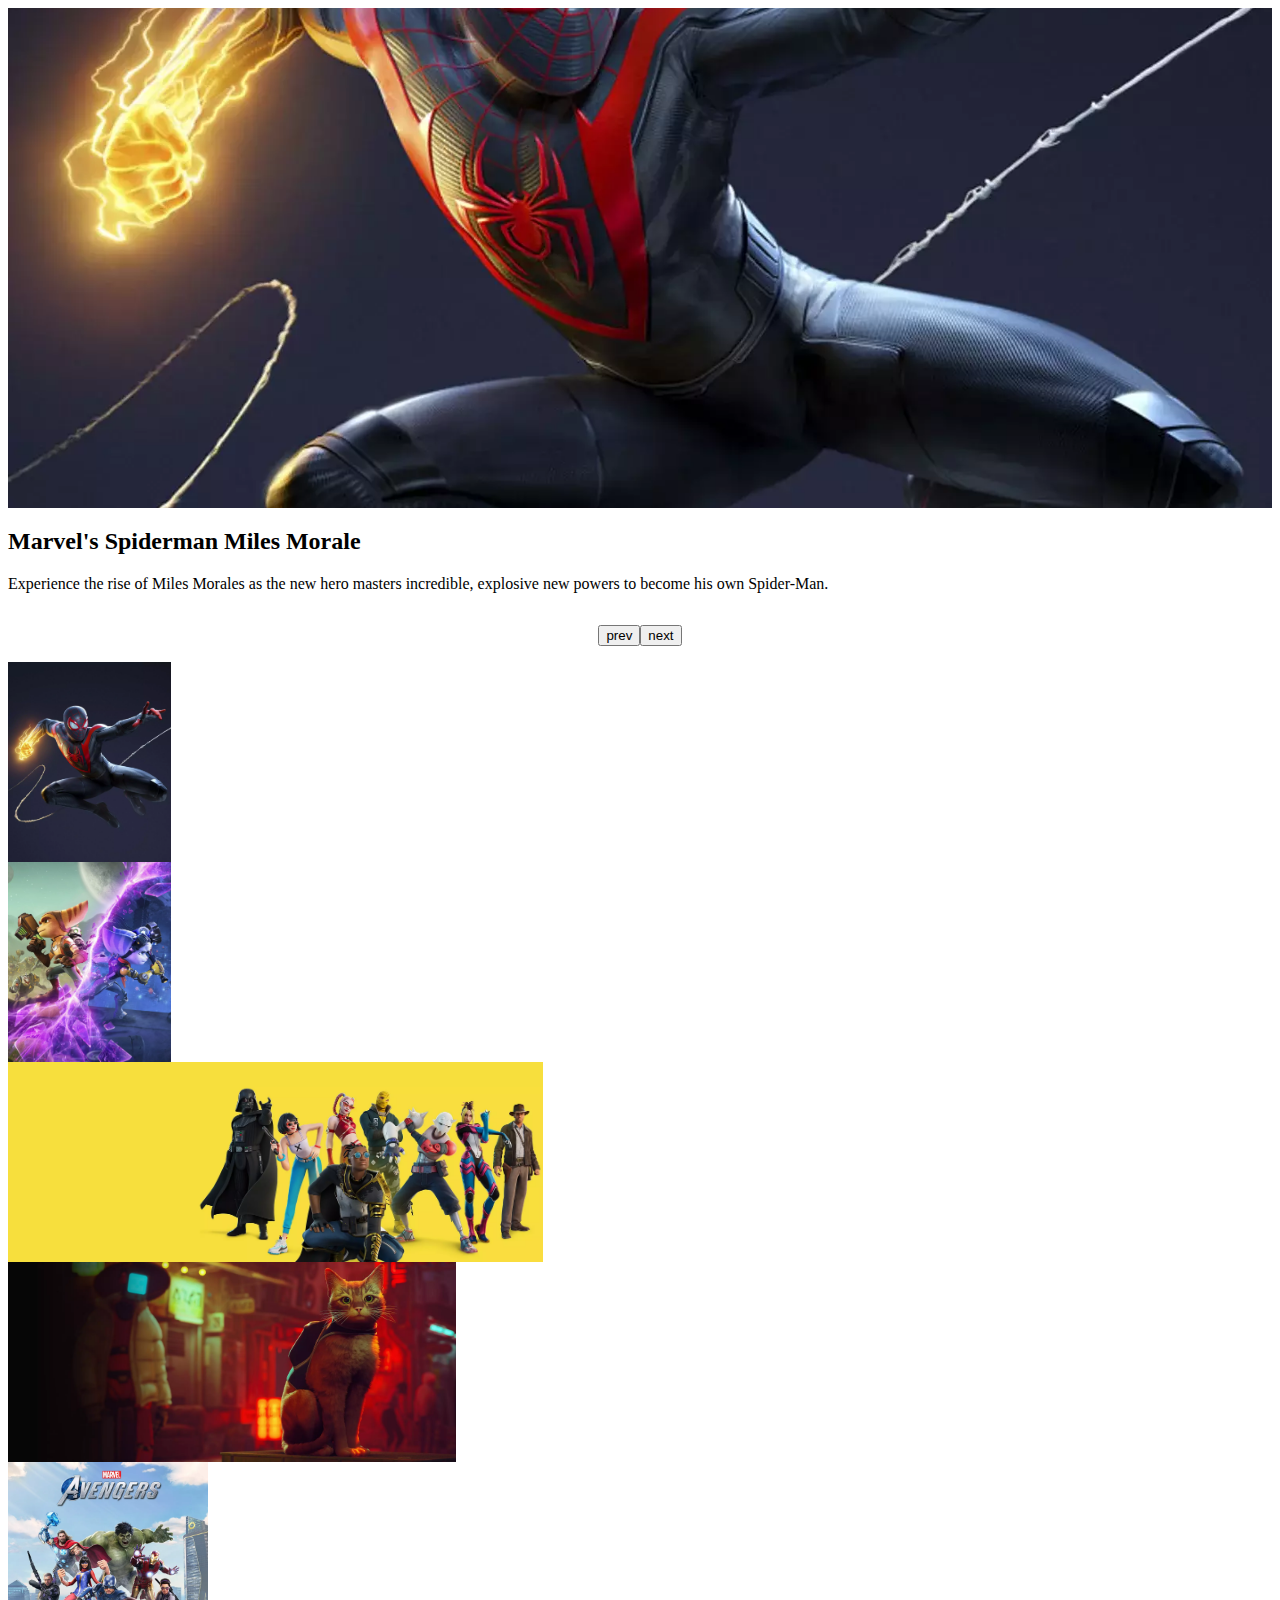
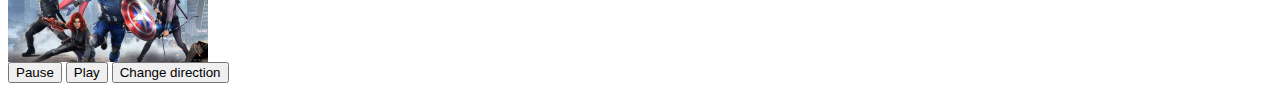
<file: index.html>
<!doctype html> 
<html lang='it'> 
    <head>
        <meta charset='utf-8'> 
        <meta name='viewport' content='width=device-width, initial-scale=1'>
        <meta name='author' content='Diego Cavenati'>
        <title></title>
        <!-- Font -->

        <!-- Font awesome -->
        <link rel='stylesheet' href='https://cdnjs.cloudflare.com/ajax/libs/font-awesome/6.2.0/css/all.min.css'>
        <!-- Bootstrap CSS -->
        <link href='https://cdn.jsdelivr.net/npm/bootstrap@5.2.1/dist/css/bootstrap.min.css' rel='stylesheet' integrity='sha384-iYQeCzEYFbKjA/T2uDLTpkwGzCiq6soy8tYaI1GyVh/UjpbCx/TYkiZhlZB6+fzT' crossorigin='anonymous'>
        <!-- Personal CSS -->
        <link rel='stylesheet' href='./assets/css/style.css'>
    </head>
    <body>

        <main>
            <div class="container">
                <div class="slider">
                        
                    <div class="slides">
                    </div>

                    <div class="info">
                    </div>

                    <div class="controls">
                        <button class="prev">
                            prev
                        </button>
                        <button  class="next">
                            next
                        </button>
                    </div>

                    <div class="thumb">
                        <div class="row">
                            <div class="col">
                                <div class="miniatura">
                                    <img class="thumb1" src="./assets/img/01.webp" alt="">
                                </div>
                            </div>
                            <div class="col">
                                <div class="miniatura">
                                    <img class="thumb2" src="./assets/img/02.webp" alt="">
                                </div>
                            </div>
                            <div class="col">
                                <div class="miniatura">
                                    <img class="thumb3" src="./assets/img/03.webp" alt="">
                                </div>
                            </div>
                            <div class="col">
                                <div class="miniatura">
                                    <img class="thumb4" src="./assets/img/04.webp" alt="">
                                </div>
                            </div>
                            <div class="col">
                                <div class="miniatura">
                                    <img class="thumb5" src="./assets/img/05.webp" alt="">
                                </div>
                            </div>
                        </div>
                    </div>

                    <div class="time-controller">
                        <button class="pause">Pause</button>
                        <button class="play">Play</button>
                        <button class="change-direction">Change direction</button>

                    </div>
                </div>
            </div>
        </main>




        <!-- Personal script -->
        <script src='./assets/js/main.js'></script>
        <!-- Bootstrap script -->
        <script src='https://cdn.jsdelivr.net/npm/@popperjs/core@2.11.6/dist/umd/popper.min.js' integrity='sha384-oBqDVmMz9ATKxIep9tiCxS/Z9fNfEXiDAYTujMAeBAsjFuCZSmKbSSUnQlmh/jp3' crossorigin='anonymous'></script>
        <script src='https://cdn.jsdelivr.net/npm/bootstrap@5.2.1/dist/js/bootstrap.bundle.min.js' integrity='sha384-u1OknCvxWvY5kfmNBILK2hRnQC3Pr17a+RTT6rIHI7NnikvbZlHgTPOOmMi466C8' crossorigin='anonymous'></script>
    </body>
</html>
</file>
<file: assets/css/style.css>
/* Common rules */
img {
    max-width: 100%;
}

/* main */
.slider { 
    display: flex;
    flex-direction: column;
    align-content: center;
    justify-content: center;
}

.slides {
    align-self: center;
    width: 100%;
}

.slides > img {
    display: none;
    width: 100%;
    height: 500px;
    object-fit: cover;
}

.slides > img.active {
    display: block;
}

.info > h2, .info > p {
    display: none;
}

.info > h2.active, .info > p.active {
    display: block;
}
.controls {
    display: flex;
    justify-content: center;
    padding: 1rem;
}

.miniatura {
    display: flex;
}

.miniatura > img {
    height: 200px;
    object-fit: cover;
}
</file>
